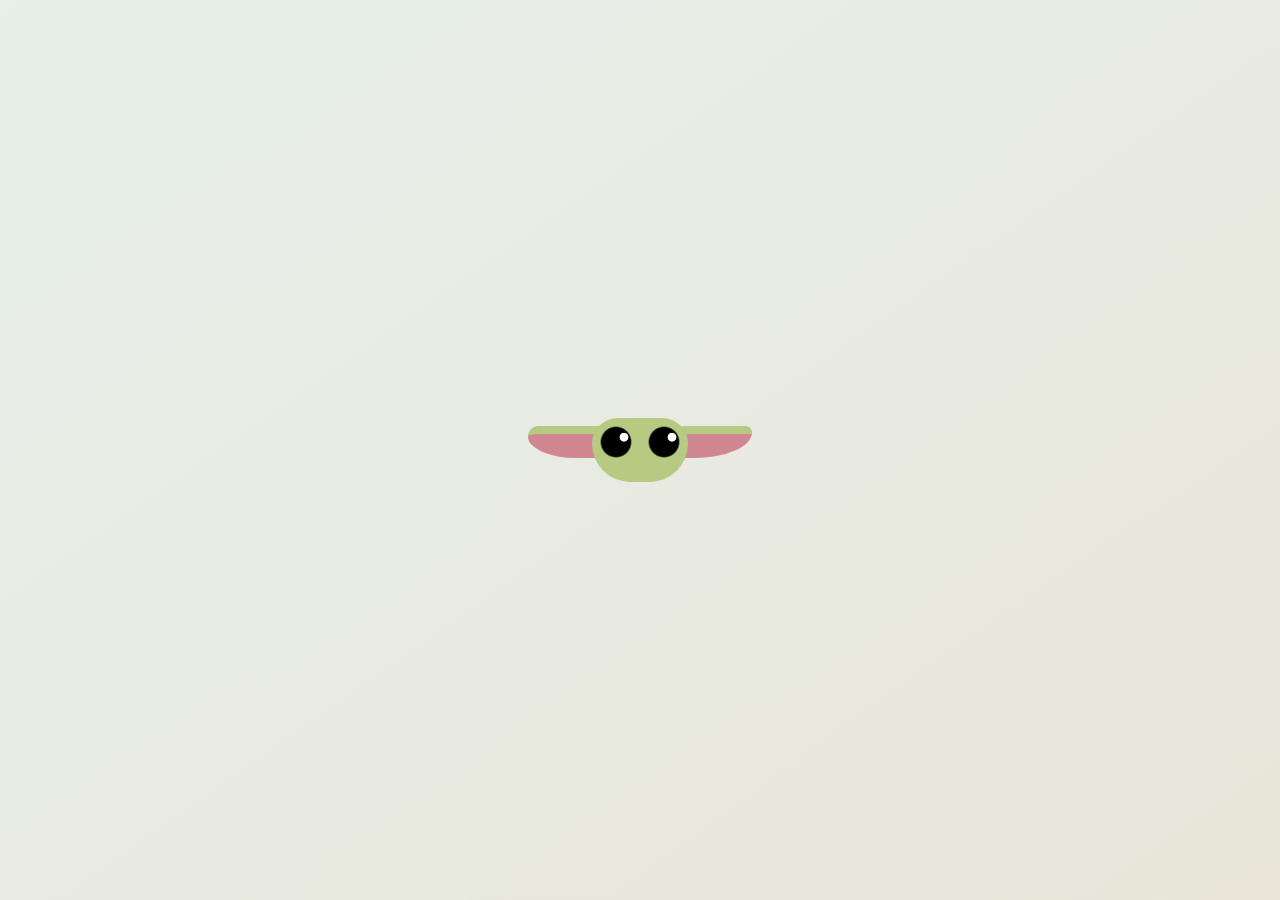
<file: html+CSS/babyYoda/index.html>
<!DOCTYPE html>
<html lang="en">
<head>
    <link rel="stylesheet" href="styles.css">
    <meta charset="UTF-8">
    <meta name="viewport" content="width=device-width, initial-scale=1.0">
    <title>Baby Yoda</title>
</head>
<body>
    <div class="baby-yoda"></div>
</body>
</html>
</file>
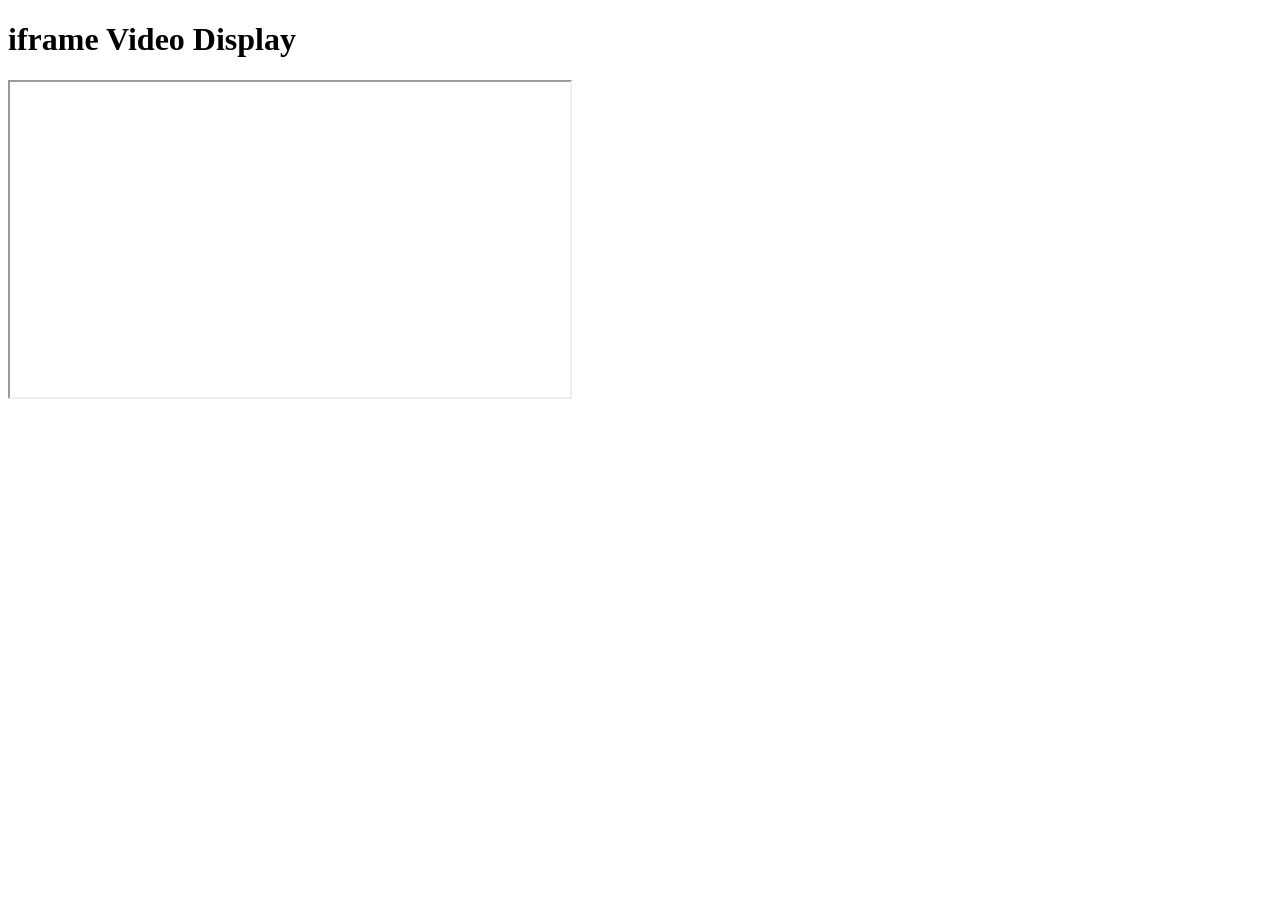
<file: html+CSS/HTML/exibição-video-com-iframe.html>
<!-- Workshop para exibir um video usando o elemento iframe -->

<!DOCTYPE html>
<html lang="en">
  <head>
    <meta charset="UTF-8" />
    <meta name="viewport" content="width=device-width, initial-scale=1.0" />
    <title>Display Videos in an iframe</title>
  </head>
  <body>
    <h1>iframe Video Display</h1>
    <iframe
      width="560"
      height="315"
      src="https://www.youtube.com/embed/I0_951_MPE0"
      allow="accelerometer autoplay clipboard-write encrypted-media gyroscope web-share"
      referrerpolicy="strict-origin-when-cross-origin"
      allowfullscreen
    >
    </iframe>
  </body>
</html>
</file>
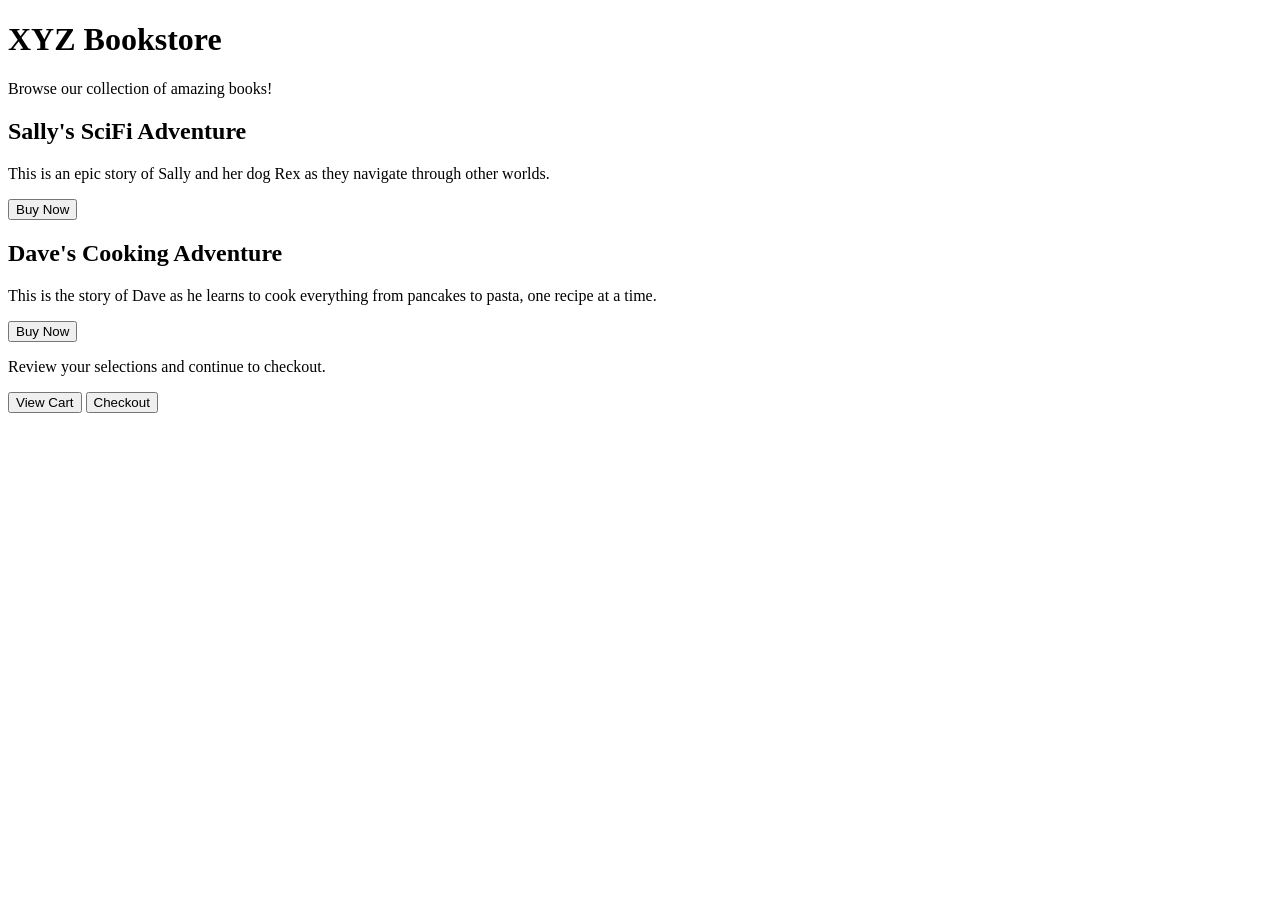
<file: html+CSS/HTML/pagina-de-livraria.html>
<!--Workshop para praticar a organização de conteúdo usando elementos div, classes e IDs.
Será construído uma página de livraria criando cartões de livros que exibem informações sobre 
diferentes livros.-->

<!DOCTYPE html>
<html lang="en">
<head>
  <meta charset="UTF-8" />
  <title>XYZ Bookstore Page</title>
</head>

<body>
  <h1>XYZ Bookstore</h1>
  <p>Browse our collection of amazing books!</p>
  <div class="card-container">
    <div class="card" id="sally-adventure-book">
      <h2>Sally's SciFi Adventure</h2>
      <p>This is an epic story of Sally and her dog Rex as they navigate through other worlds.</p>
      <button class="btn">Buy Now</button>
    </div>
    <div class="card" id="dave-cooking-book">
      <h2>Dave's Cooking Adventure</h2>
      <p>This is the story of Dave as he learns to cook everything from pancakes to pasta, one recipe at a time.</p>
      <button class="btn">Buy Now</button>
    </div>
  </div>
  <p>Review your selections and continue to checkout.</p>
  <div class="btn-container">
    <button class="btn" id="view-cart-btn">View Cart</button>
    <button class="btn" id="checkout-btn">Checkout</button>
  </div>
</body>
</html>
</file>
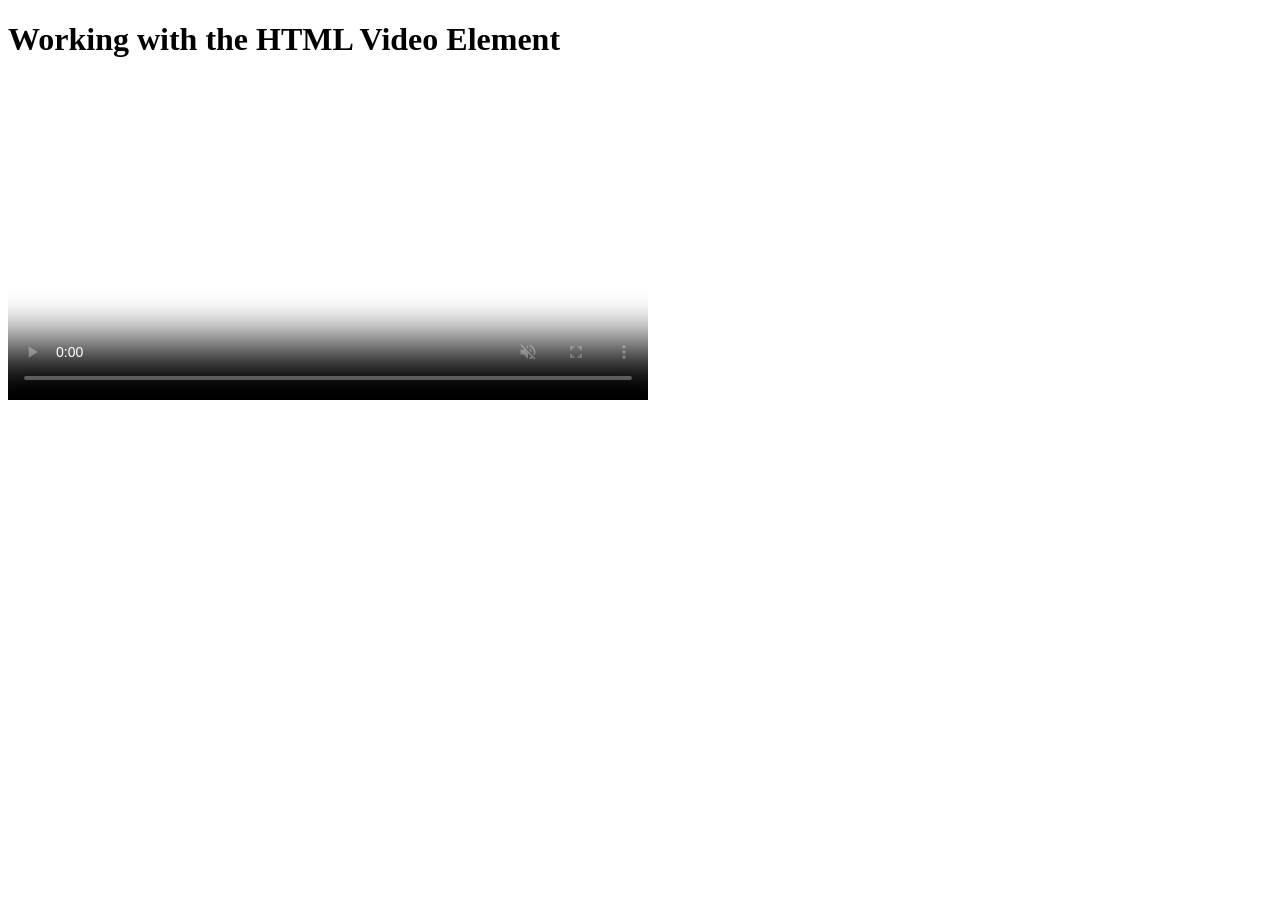
<file: html+CSS/HTML/reprodutor-de-video.html>
<!--O objetivo do workshop será construir um player de vídeo em HTML.-->

<!DOCTYPE html>
<html lang="en">
<head>
    <meta charset="UTF-8">
    <meta name="viewport" content="width=device-width, initial-scale=1.0">
    <title>Working with the HTML Video Element</title>
</head>
<body>
  <h1>Working with the HTML Video Element</h1>
  <video
    width="640"
    loop
    controls
    muted
    poster="https://cdn.freecodecamp.org/curriculum/labs/past-event2.jpg"
  >
  <source
    src="https://cdn.freecodecamp.org/curriculum/labs/what-is-the-map-method-and-how-does-it-work.mp4"
    type="video/mp4"
  >
  <source
    src="https://cdn.freecodecamp.org/curriculum/labs/mapmethod.webm"
    type="video/webm"
  >
  <source
    src="https://cdn.freecodecamp.org/curriculum/labs/mapmethod.ogg"
    type="video/ogg"
  >
  <source 
  src="https://cdn.freecodecamp.org/curriculum/labs/mapmethod.mov" 
  type="video/quicktime"/>
  </video>
  </body>
</html>
</file>
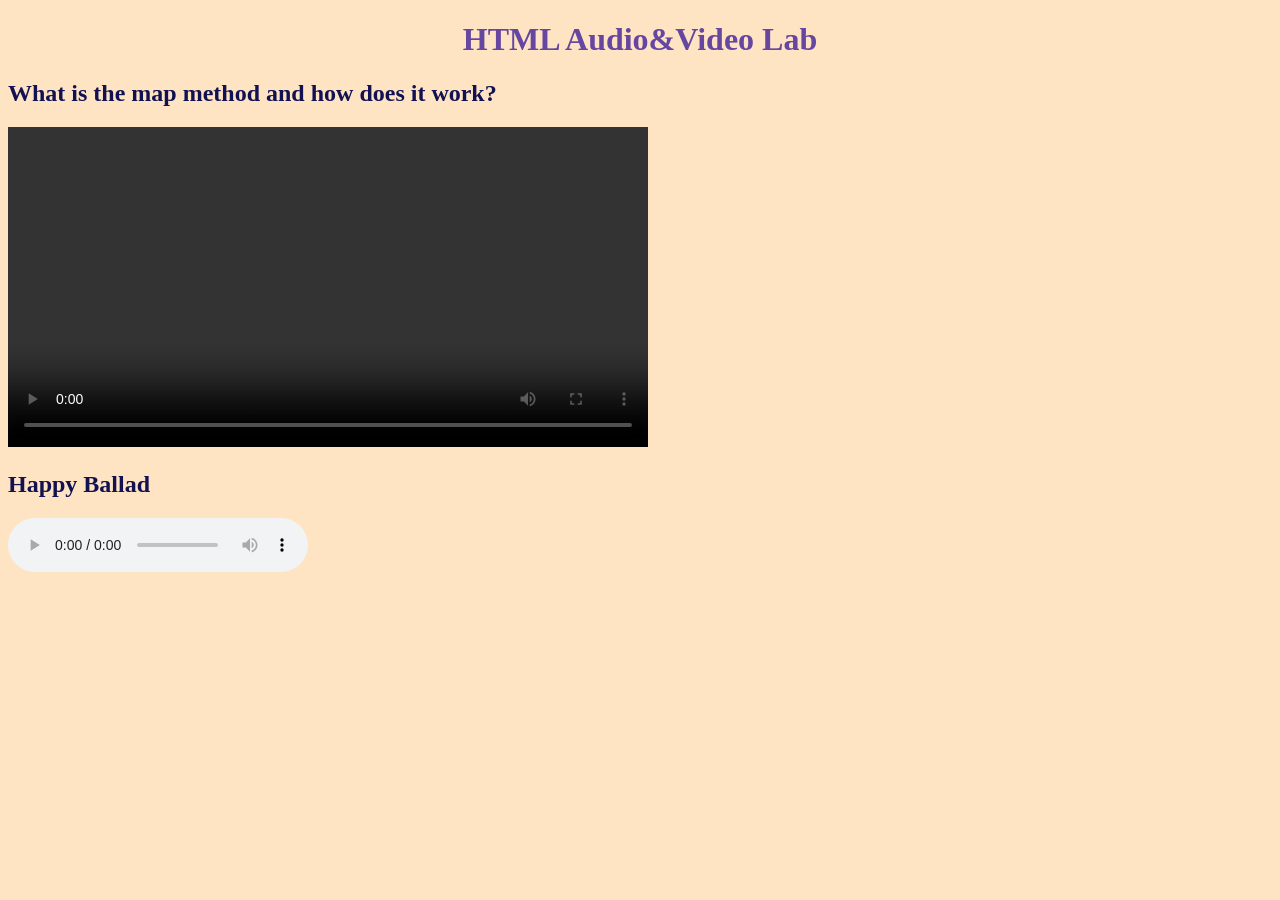
<file: html+CSS/HTML/tocador-audio-e-video.html>
<!-- Crie uma aplicação que seja funcionalmente semelhante ao projeto de exemplo. 
Tente não copiar o projeto de exemplo, dê a ele seu próprio estilo pessoal. -->

<!DOCTYPE html>
<html lang="en">
<head>
  <meta charset="UTF-8" />
  <meta name="viewport" content="width=device-width, initial-scale=1.0"/>
  <title>HTML Audio and Video Lab</title>
  <style>
    body{
        background-color: bisque;
    }
    h1{
        text-align: center;
        color: rgb(101, 70, 160);
    }
    h2{
        color: #121252;
    }
  </style>
</head>
<body>
  <h1>HTML Audio&Video Lab</h1>
  <section>
    <h2>What is the map method and how does it work?</h2>
    <video width="640" controls>
      <source 
      src="https://cdn.freecodecamp.org/curriculum/labs/what-is-the-map-method-and-how-does-it-work.mp4" 
      type="video/mp4"
      />
    </video>
  </section>
  <section>
    <h2>Happy Ballad</h2>
    <audio controls loop src="https://cdn.freecodecamp.org/curriculum/js-music-player/we-are-going-to-make-it.mp3"></audio>
  </section>
</body>
</html>
</file>
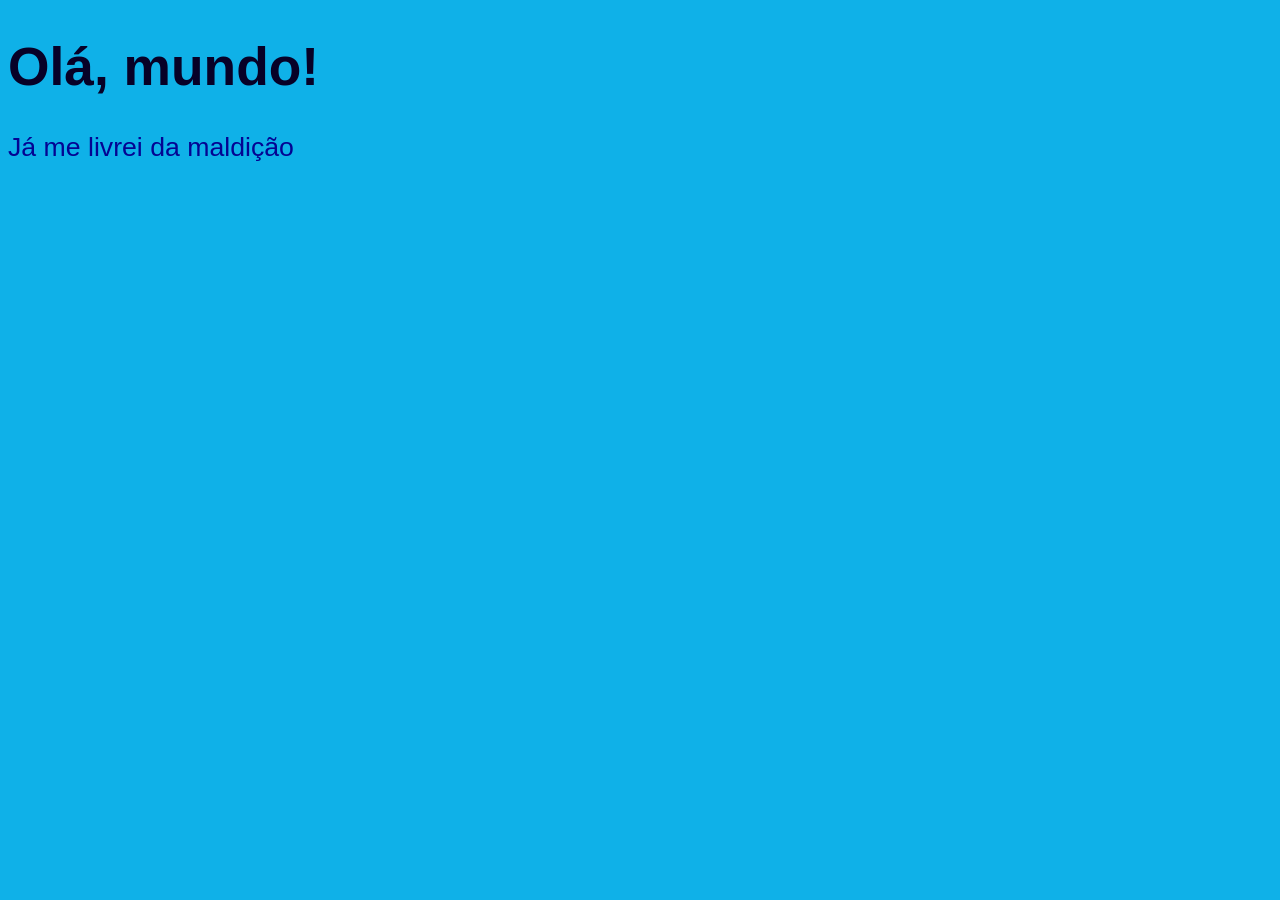
<file: javaScript/cursoGuanabara/aula04.exercício.html>
<!DOCTYPE html>
<html lang="en">
<head>
    <meta charset="UTF-8">
    <meta name="viewport" content="width=device-width, initial-scale=1.0">
    <title>Meu primeiro programa...</title>
    <style>
        body {
            background-color: rgb(15, 177, 232);
            color: rgb(4, 4, 146);
            font: normal 20pt Arial;
        }
        h1{
            color: rgb(7, 1, 39);
        }
    </style>
</head>
<body>
   <h1>Olá, mundo!</h1>
   <p>Já me livrei da maldição</p>
   <script>
    window.alert('Minha primeira mensagem')
    window.confirm('Está gostando de JavaScript?')
    window.prompt('Qual é seu nome?')
   </script>
</body>
</html>
</file>
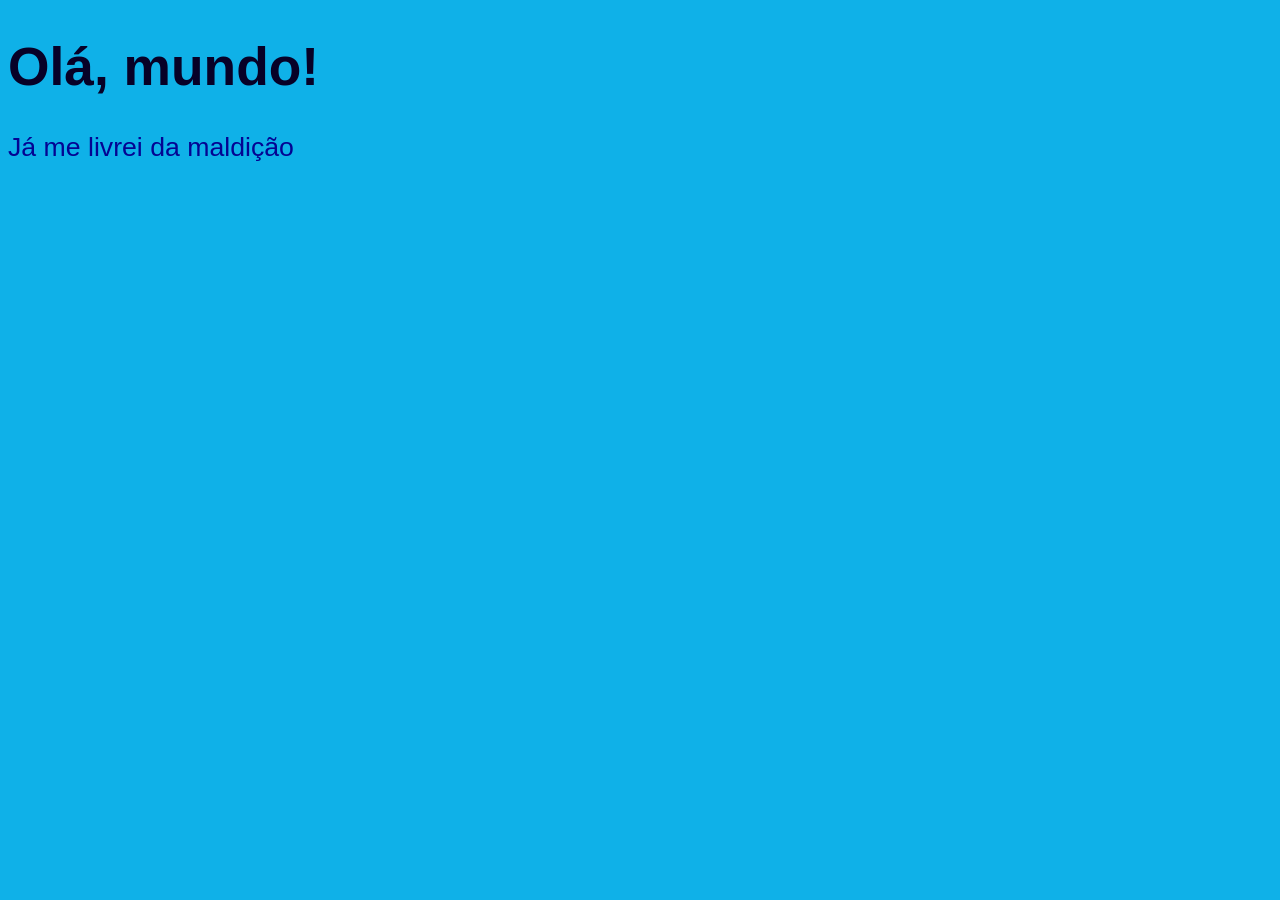
<file: javaScript/cursoGuanabara/aula06.exercício-1.html>
<!DOCTYPE html>
<html lang="en">
<head>
    <meta charset="UTF-8">
    <meta name="viewport" content="width=device-width, initial-scale=1.0">
    <title>Meu primeiro programa...</title>
    <style>
        body {
            background-color: rgb(15, 177, 232);
            color: rgb(4, 4, 146);
            font: normal 20pt Arial;
        }
        h1{
            color: rgb(7, 1, 39);
        }
    </style>
</head>
<body>
   <h1>Olá, mundo!</h1>
   <p>Já me livrei da maldição</p>
   <script>
    var nome = window.prompt('Qual é seu nome?')
    window.alert('É um grande prazer em te conhecer ' + nome + '!')
   </script>
</body>
</html>
</file>
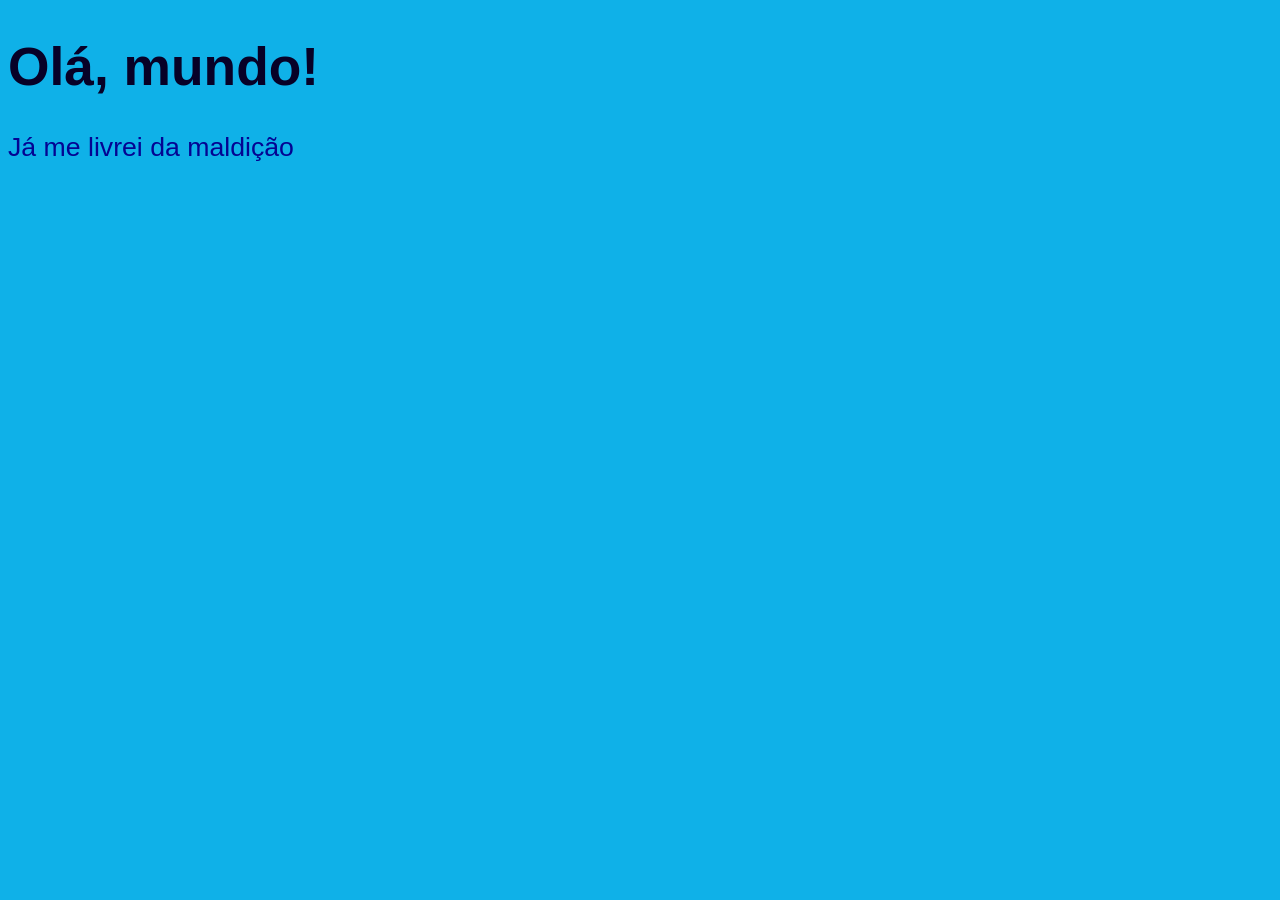
<file: javaScript/cursoGuanabara/aula06.exercício-2.html>
<!DOCTYPE html>
<html lang="en">
<head>
    <meta charset="UTF-8">
    <meta name="viewport" content="width=device-width, initial-scale=1.0">
    <title>Meu primeiro programa...</title>
    <style>
        body {
            background-color: rgb(15, 177, 232);
            color: rgb(4, 4, 146);
            font: normal 20pt Arial;
        }
        h1{
            color: rgb(7, 1, 39);
        }
    </style>
</head>
<body>
   <h1>Olá, mundo!</h1>
   <p>Já me livrei da maldição</p>
   <script>
    var n1 = Number.parseFloat(window.prompt('Digite um número: ')) //conversão
    var n2 = Number.parseFloat(window.prompt('Digite outro número: '))
    var s = n1 + n2
    window.alert('A soma dos valores é ' + s) //concatenação
   </script>
</body>
</html>
</file>
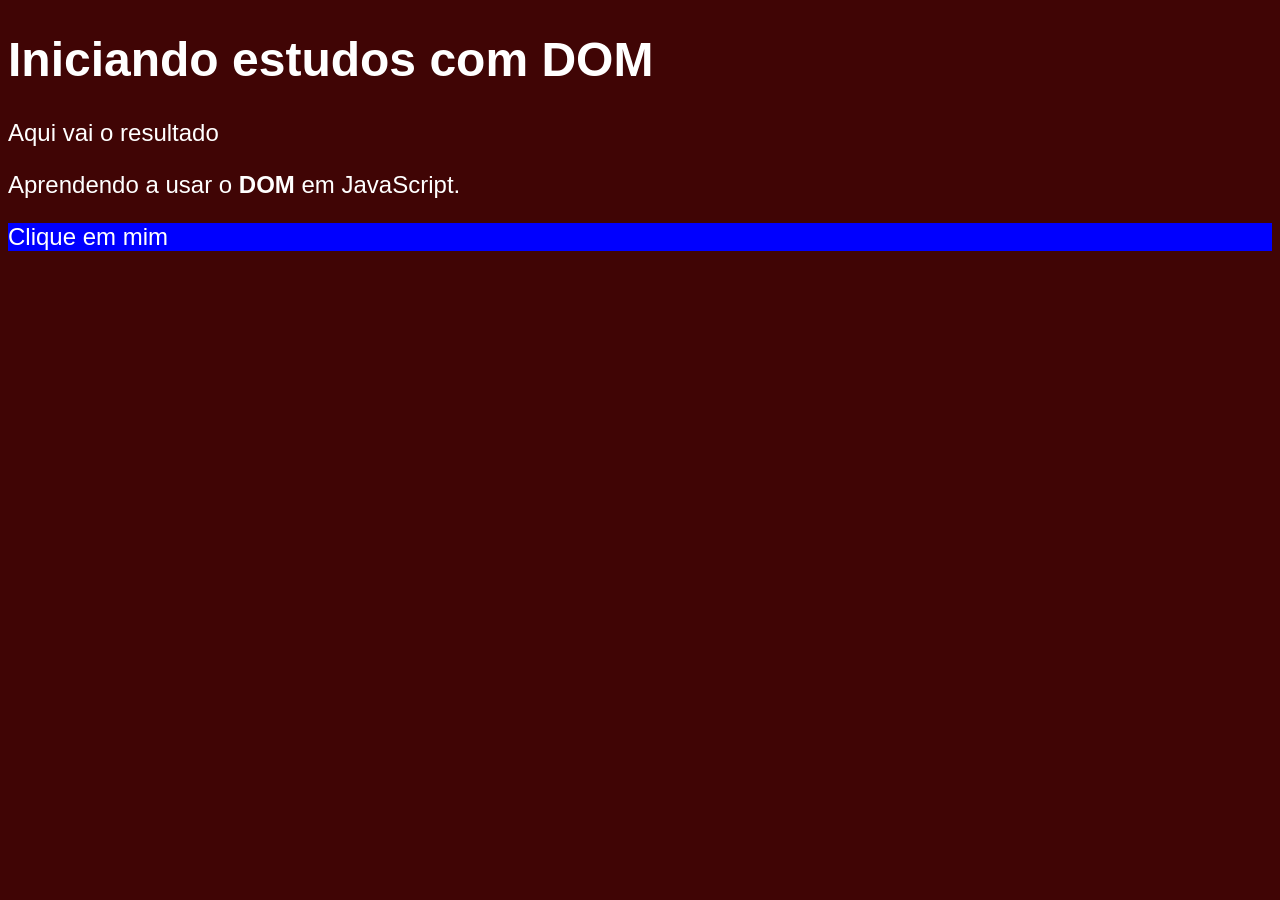
<file: javaScript/cursoGuanabara/aula09.exercicio.html>
<!DOCTYPE html>
<html lang="pt-BR">
<head>
    <meta charset="UTF-8">
    <meta name="viewport" content="width=device-width, initial-scale=1.0">
    <title>Primeiros passos com DOM</title>
    <style>
        body{
            background: rgb(64, 5, 5);
            color: white;
            font: normal 18pt Arial;
        }
    </style>
</head>
<body>
    <h1>Iniciando estudos com DOM</h1>
    <p>Aqui vai o resultado</p>
    <p>Aprendendo a usar o <strong>DOM</strong> em JavaScript.</p>
    <div id="msg"> Clique em mim</div>
    <script>
        var p1 = document.getElementsByTagName('p')[1]
        var corpo = document.body
        var d = document.querySelector('div#msg')
        d.style.background = 'blue'
    </script>
</body>
</html>
</file>
<file: html+CSS/babyYoda/styles.css>
:root {
    --green: #B7CA81;
    --green-light: #A0D6A1;
    --pink: #D08791;
}

html{
    background: linear-gradient(to bottom right, #DDE8E2AA, #DDD9C5AA);
}

.baby-yoda {
    width: 6em;
    height: 4em;
    border-radius: 3em 3em 4.5em 4.5em;
    background: var(--green);
    position: relative;

    background-image: 
        radial-gradient(
            circle at 2em 1.2em, /*circle at horizontal vertical*/ 
            #fff,
            #fff .25em,
            transparent .3em 
        ),
        radial-gradient(
            circle at 1.5em, /*ao passar o valor só da horizontal, a vertical é "center" por padrão*/

            #000,
            #000 .9em,
            transparent 1em
        );
    
    background-position: 
        0.6em 0.35em /*Bola branca*/ 
        0.7em 0.6em; /*Bola preta*/
    
    background-size: 3em 3em;
    background-repeat: repeat-x;

    animation: eyes 2s cubic-bezier(.8, .02, .2, .96) infinite alternate;

}

.baby-yoda::before, 
.baby-yoda::after {
    content: '';
    display: block;
    width: 5em;
    height: 1.5em;
    background: var(--pink);
    border-top: solid .5em var(--green);
    position: absolute;
    top: 0.5em;
    margin: 0 -1em;
    z-index: -1;
    border-radius: 2em 1em;
    animation: ears 2s cubic-bezier(.8, .02, .2, .96) infinite alternate;

}

@keyframes eyes {
    to{
        background-size: 3em 1.5em;
        background-position: 
            0.4em 0em
            0.9em 1em;
    }
}

@keyframes ears {
    to{
        transform: rotate (var(--rotate));
    }
    }

.baby-yoda::before {
    --rotate: 20deg;
   transform-origin: center right;
    right: 100%;
    border-bottom-left-radius: 9em 4em;
}

.baby-yoda::after {
    --rotate: 20deg;
    transform-origin: center left;
    left: 100%;
    border-bottom-right-radius: 9em 4em;
    }

html {
    height: 100%;
    display: flex;
}

body {
    margin: auto;
}
</file>
